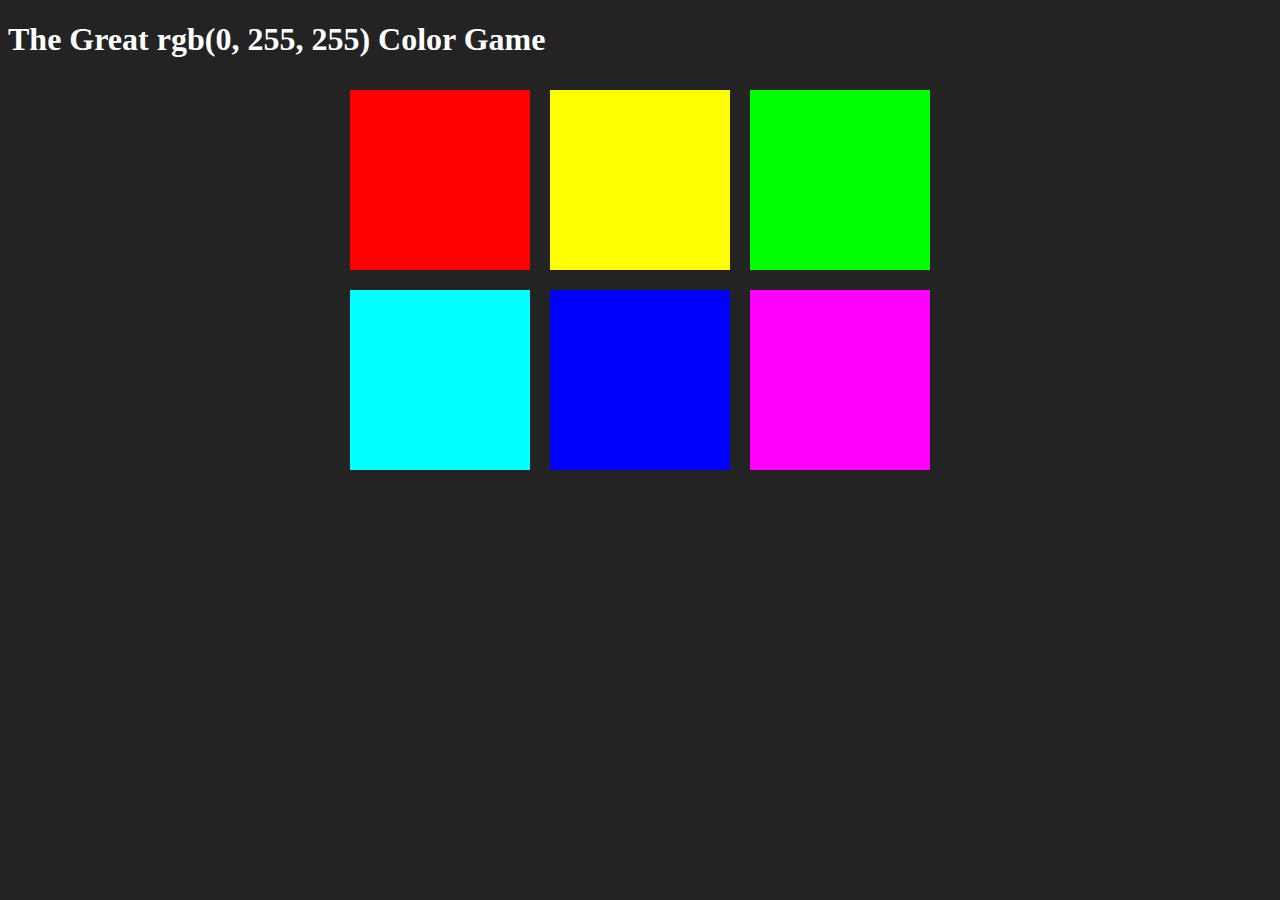
<file: index.html>
<!DOCTYPE html>
<html lang="en">
<head>
    <meta charset="UTF-8">
    <meta name="viewport" content="width=device-width, initial-scale=1.0">
    <meta http-equiv="X-UA-Compatible" content="ie=edge">
    <link rel="stylesheet" type="text/css" href="styles.css">
    <title>Document</title>
</head>
<body>
<h1>The Great <span id= "colorDisplay"> RGB</span> Color Game</h1>

<div id="container">
    <div class="square"></div>
    <div class="square"></div>
    <div class="square"></div>
    <div class="square"></div>
    <div class="square"></div>
    <div class="square"></div>
</div>

<script type="text/javascript" src="colorGame.js"></script>
</body>
</html>
</file>
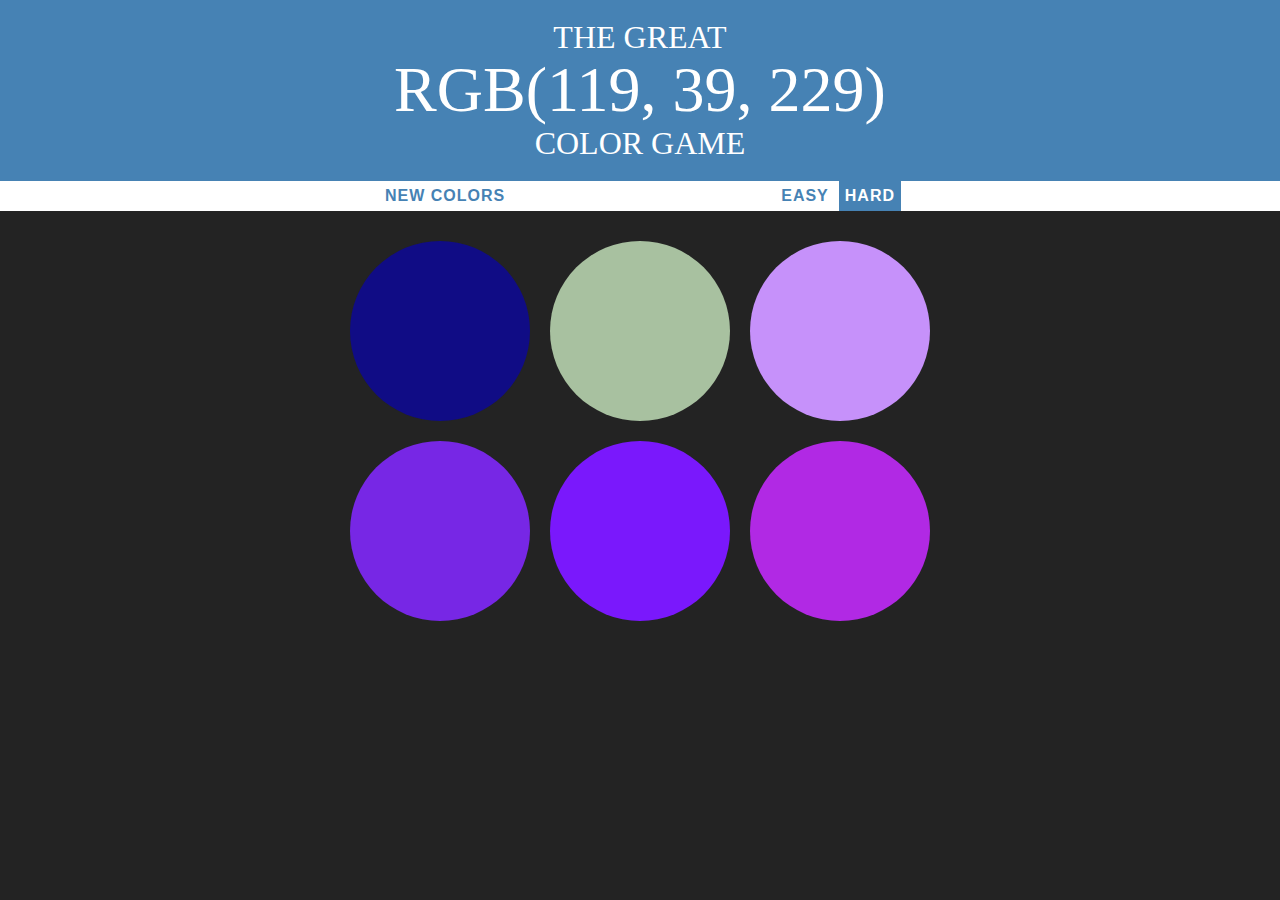
<file: Color Game/index.html>
<!DOCTYPE html>
<html lang="en">
<head>
    <meta charset="UTF-8">
    <meta name="viewport" content="width=device-width, initial-scale=1.0">
    <meta http-equiv="X-UA-Compatible" content="ie=edge">
    <link rel="stylesheet" type="text/css" href="styles.css">
    <title>Document</title>
</head>
<body>
<h1>The Great 
    <br>
    <span id= "colorDisplay"> RGB</span>
    <br> 
    Color Game</h1>

<div id="stripe">
    <button id="reset">New Colors</button>
    <span id="message"></span>
    <button class="mode">Easy</button>
    <button class="mode selected">Hard</button>
</div>
<div id="container">
    <div class="square"></div>
    <div class="square"></div>
    <div class="square"></div>
    <div class="square"></div>
    <div class="square"></div>
    <div class="square"></div>
</div>

<script type="text/javascript" src="colorGame.js"></script>
</body>
</html>
</file>
<file: styles.css>
body{
   background-color: #232323;
}

.square {
    width: 30%;
    background: purple;
    padding-bottom: 30%;
    float: left;
    margin: 1.66%;
}

#container {
    margin: 0 auto;
    max-width: 600px;
}

h1{
    color: white;
}
</file>
<file: Color Game/styles.css>
body{
   background-color: #232323;
   margin: 0;
   font-family: "Montserrat", "Avinir";
}

button {
    border: none;
    background: none;
    text-transform: uppercase;
    height: 100%;
    font-weight: 700;
    color: steelblue;
    letter-spacing: 1px;
    font-size: inherit;
    transition: all 0.3s;
    -webkit-transition: all 0.3s;
    -moz-transition: all 0.3s;
    outline: none;
}

button:hover {
    color: white;
    background: steelblue;
}

h1{
    color: white;
    font-weight: normal;
    line-height: 1.1;
    text-align: center;
    background: steelblue;
    margin: 0;
    text-transform: uppercase;
    padding: 20px 0;
}

span{
    color: white;
}


#container {
    margin: 20px auto;
    max-width: 600px;
}

#colorDisplay{
    font-size: 200%;
}

#stripe{
    background: white;
    height: 30px;
    text-align: center;
    color: black;
}

#message {
    display: inline-block;
    width: 20%;
}



.selected{
    color: white;
    background: steelblue;  
}

.square {
    width: 30%;
    background: purple;
    padding-bottom: 30%;
    float: left;
    margin: 1.66%;
    border-radius: 50%;
    transition: background 1s;
    -webkit-transition: background 1s;
    -moz-transition: background 1s;
}
</file>
